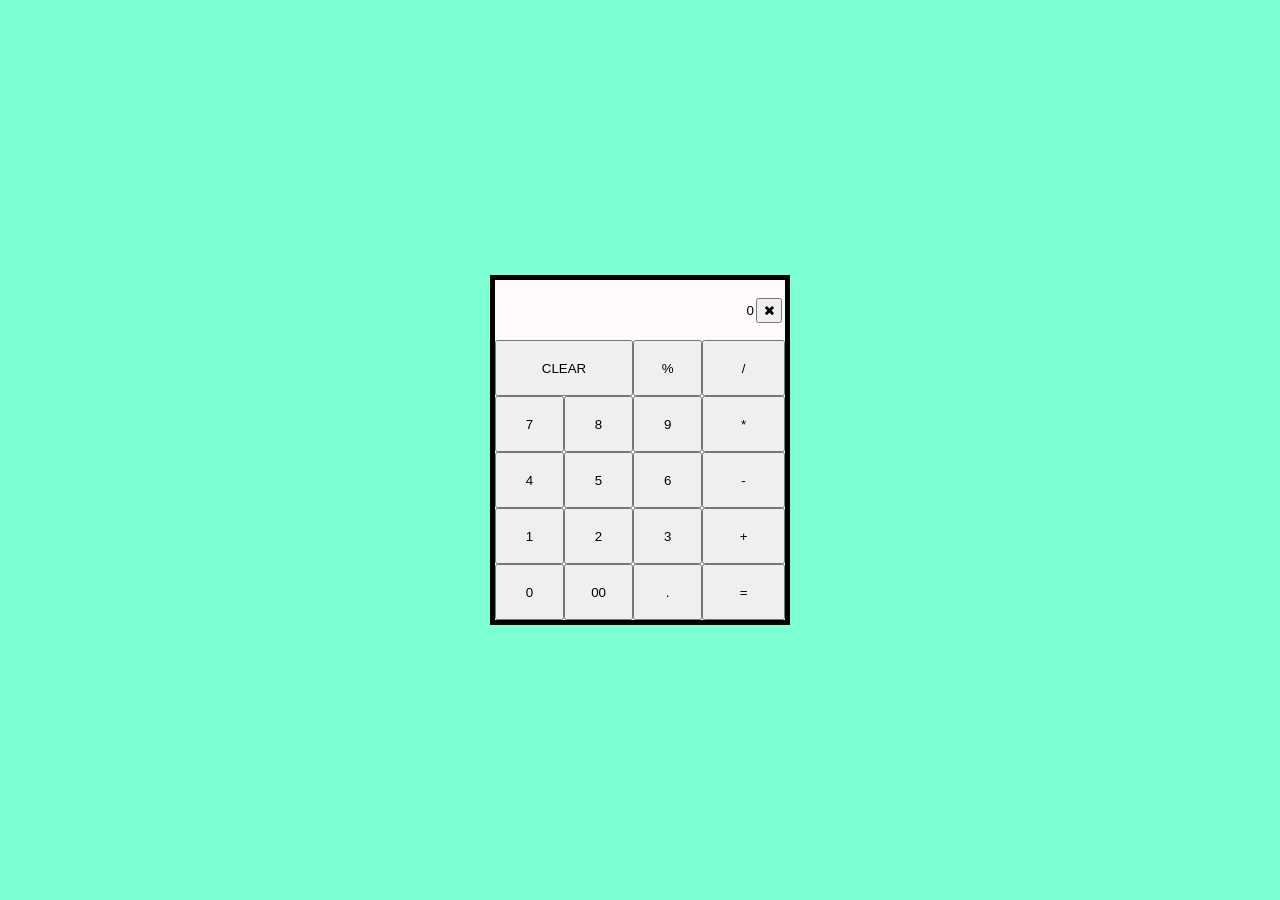
<file: index.html>
<!DOCTYPE html>
<html lang="en">
<head>
    <meta charset="UTF-8">
    <meta name="viewport" content="width=device-width, initial-scale=1.0">
    <title>Document</title>
    <link rel="stylesheet" href="style.css">
    <link rel="stylesheet" href="https://cdnjs.cloudflare.com/ajax/libs/font-awesome/4.7.0/css/font-awesome.min.css">
</head>
<body>
    <div class="main_container">
        <div class="row">
            <input type="text" class="logdisplay" readonly>
            <input type="text" class="display" value="0" readonly>
            <button type="button" class="undo"><i class="fa fa-close"></i></button>
        </div>

        <div class="row">
            <div class="subrow">
                <button type="button" class="clear">CLEAR</button>
                <button type="button" class="percent">%</button>
        
                <button type="button" class="calcbutton" value="7">7</button>
                <button type="button" class="calcbutton" value="8">8</button>
                <button type="button" class="calcbutton" value="9">9</button>
                <button type="button" class="calcbutton" value="4">4</button>
                <button type="button" class="calcbutton" value="5">5</button>
                <button type="button" class="calcbutton" value="6">6</button>
                <button type="button" class="calcbutton" value="1">1</button>
                <button type="button" class="calcbutton" value="2">2</button>
                <button type="button" class="calcbutton" value="3">3</button>
                <button type="button" class="calcbutton" value="0">0</button>
                <button type="button" class="calcbutton" value="00">00</button>
                <button type="button" class="calcbutton" value=".">.</button>
            </div>
            <div class="subrow">
                <button type="button" class="operator" value="/">/</button>
                <button type="button" class="operator" value="*">*</button>
                <button type="button" class="operator" value="-">-</button>
                <button type="button" class="operator" value="+">+</button>
                <button type="button" id="submit" value="=">=</button>
            </div>
        </div>
    </div>

<script src="script.js"></script>
</body>
</html>
</file>
<file: style.css>
body{
    display: flex;
    justify-content: center;
    align-items: center;
    height: 100vh;
    background-color:aquamarine;
    margin: 0;
}

* {
    box-sizing: border-box;
}

.main_container{
    display: flex;
    background-color: azure;
    width: 300px;
    height: 350px;
    flex-direction: column;
    border: solid black 5px;
}

.row{
    display: flex;
}

.row:first-child{
    height: 70px;
    background-color:snow;
}

.row input{
    background-color:snow;
    border: 0;
}

.row input:first-child{
    text-align: left;
    width: 80px;
    opacity: 0.5;
}

.row input:nth-child(2){
    text-align: right;
    margin-left: 2px;
    width: 180px;
}

.row input:focus{
    outline: none;
}

.undo{
    height: 25px;
    align-self: center;
    margin-right: 3px;
}

.subrow{
    display: flex;
    height: 280px;
}

.subrow:first-child{
    flex-wrap: wrap;  /*wrapping button up on first sub container to achieve 3 button per row*/
    width: 250px;
}
.subrow:last-child{
    flex-direction: column;
    width: 100px;
}

.subrow button{
    padding: 10px;
}

.subrow:first-child button:first-child{
    flex: 1 1 63.3%;        /*making clear button taking up 2 row*/
}

.subrow:first-child button:nth-child(n+2), .subrow:last-child button{
    flex: 1 1 30%;          /*each button taking up 30% space*/
}
</file>
